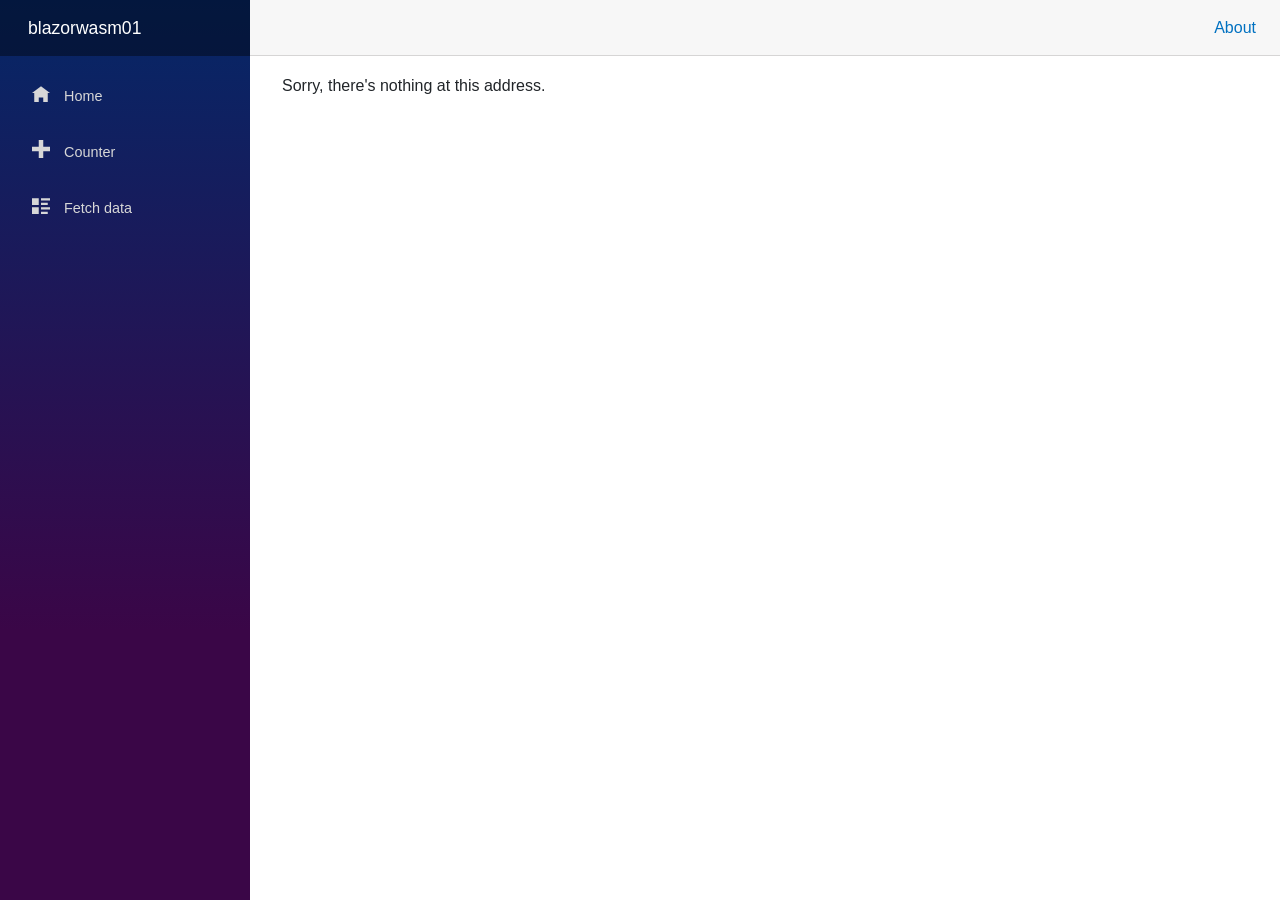
<file: index.html>
<!DOCTYPE html>
<html lang="en">

<head>
    <meta charset="utf-8" />
    <meta name="viewport" content="width=device-width, initial-scale=1.0, maximum-scale=1.0, user-scalable=no" />
    <title>blazorwasm01</title>
    <base href="/" />
    <link href="css/bootstrap/bootstrap.min.css" rel="stylesheet" />
    <link href="css/app.css" rel="stylesheet" />
    <link href="blazorwasm01.styles.css" rel="stylesheet" />
</head>

<body>
    <div id="app">Loading...</div>

    <div id="blazor-error-ui">
        An unhandled error has occurred.
        <a href="" class="reload">Reload</a>
        <a class="dismiss">🗙</a>
    </div>
    <script src="_framework/blazor.webassembly.js"></script>
</body>

</html>
</file>
<file: blazorwasm01.styles.css>
/* /Shared/MainLayout.razor.rz.scp.css */
.page[b-bbucndk60v] {
    position: relative;
    display: flex;
    flex-direction: column;
}

main[b-bbucndk60v] {
    flex: 1;
}

.sidebar[b-bbucndk60v] {
    background-image: linear-gradient(180deg, rgb(5, 39, 103) 0%, #3a0647 70%);
}

.top-row[b-bbucndk60v] {
    background-color: #f7f7f7;
    border-bottom: 1px solid #d6d5d5;
    justify-content: flex-end;
    height: 3.5rem;
    display: flex;
    align-items: center;
}

    .top-row[b-bbucndk60v]  a, .top-row[b-bbucndk60v]  .btn-link {
        white-space: nowrap;
        margin-left: 1.5rem;
        text-decoration: none;
    }

    .top-row[b-bbucndk60v]  a:hover, .top-row[b-bbucndk60v]  .btn-link:hover {
        text-decoration: underline;
    }

    .top-row[b-bbucndk60v]  a:first-child {
        overflow: hidden;
        text-overflow: ellipsis;
    }

@media (max-width: 640.98px) {
    .top-row:not(.auth)[b-bbucndk60v] {
        display: none;
    }

    .top-row.auth[b-bbucndk60v] {
        justify-content: space-between;
    }

    .top-row[b-bbucndk60v]  a, .top-row[b-bbucndk60v]  .btn-link {
        margin-left: 0;
    }
}

@media (min-width: 641px) {
    .page[b-bbucndk60v] {
        flex-direction: row;
    }

    .sidebar[b-bbucndk60v] {
        width: 250px;
        height: 100vh;
        position: sticky;
        top: 0;
    }

    .top-row[b-bbucndk60v] {
        position: sticky;
        top: 0;
        z-index: 1;
    }

    .top-row.auth[b-bbucndk60v]  a:first-child {
        flex: 1;
        text-align: right;
        width: 0;
    }

    .top-row[b-bbucndk60v], article[b-bbucndk60v] {
        padding-left: 2rem !important;
        padding-right: 1.5rem !important;
    }
}
/* /Shared/NavMenu.razor.rz.scp.css */
.navbar-toggler[b-alnhob6iu7] {
    background-color: rgba(255, 255, 255, 0.1);
}

.top-row[b-alnhob6iu7] {
    height: 3.5rem;
    background-color: rgba(0,0,0,0.4);
}

.navbar-brand[b-alnhob6iu7] {
    font-size: 1.1rem;
}

.oi[b-alnhob6iu7] {
    width: 2rem;
    font-size: 1.1rem;
    vertical-align: text-top;
    top: -2px;
}

.nav-item[b-alnhob6iu7] {
    font-size: 0.9rem;
    padding-bottom: 0.5rem;
}

    .nav-item:first-of-type[b-alnhob6iu7] {
        padding-top: 1rem;
    }

    .nav-item:last-of-type[b-alnhob6iu7] {
        padding-bottom: 1rem;
    }

    .nav-item[b-alnhob6iu7]  a {
        color: #d7d7d7;
        border-radius: 4px;
        height: 3rem;
        display: flex;
        align-items: center;
        line-height: 3rem;
    }

.nav-item[b-alnhob6iu7]  a.active {
    background-color: rgba(255,255,255,0.25);
    color: white;
}

.nav-item[b-alnhob6iu7]  a:hover {
    background-color: rgba(255,255,255,0.1);
    color: white;
}

@media (min-width: 641px) {
    .navbar-toggler[b-alnhob6iu7] {
        display: none;
    }

    .collapse[b-alnhob6iu7] {
        /* Never collapse the sidebar for wide screens */
        display: block;
    }
}
</file>
<file: css/app.css>
﻿@import url('open-iconic/font/css/open-iconic-bootstrap.min.css');

html, body {
    font-family: 'Helvetica Neue', Helvetica, Arial, sans-serif;
}

h1:focus {
    outline: none;
}

a, .btn-link {
    color: #0071c1;
}

.btn-primary {
    color: #fff;
    background-color: #1b6ec2;
    border-color: #1861ac;
}

.content {
    padding-top: 1.1rem;
}

.valid.modified:not([type=checkbox]) {
    outline: 1px solid #26b050;
}

.invalid {
    outline: 1px solid red;
}

.validation-message {
    color: red;
}

#blazor-error-ui {
    background: lightyellow;
    bottom: 0;
    box-shadow: 0 -1px 2px rgba(0, 0, 0, 0.2);
    display: none;
    left: 0;
    padding: 0.6rem 1.25rem 0.7rem 1.25rem;
    position: fixed;
    width: 100%;
    z-index: 1000;
}

    #blazor-error-ui .dismiss {
        cursor: pointer;
        position: absolute;
        right: 0.75rem;
        top: 0.5rem;
    }

.blazor-error-boundary {
    background: url([data-uri]) no-repeat 1rem/1.8rem, #b32121;
    padding: 1rem 1rem 1rem 3.7rem;
    color: white;
}

    .blazor-error-boundary::after {
        content: "An error has occurred."
    }
</file>
